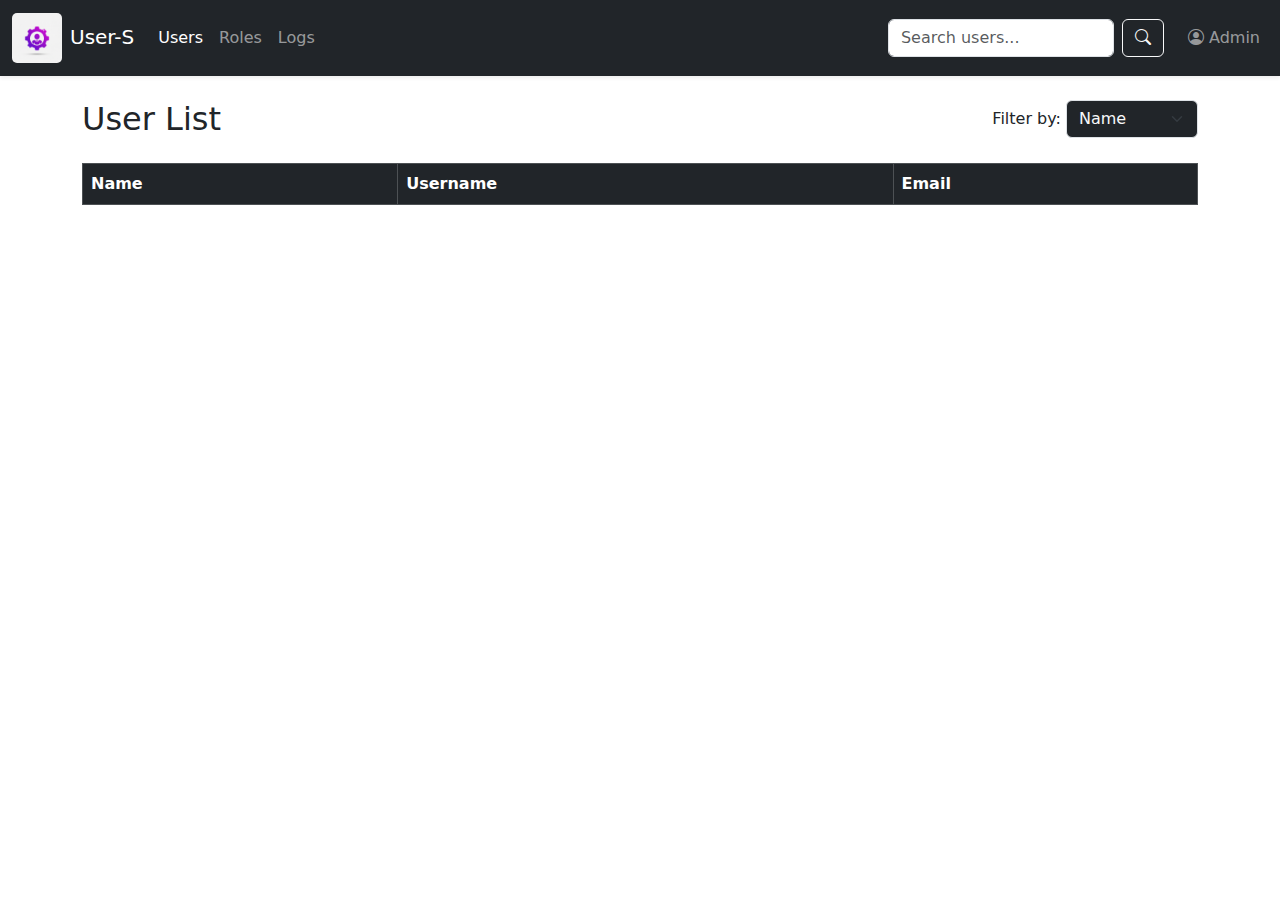
<file: utentiHome.html>
<!DOCTYPE html>
<html lang="it">

<head>
    <meta charset="UTF-8">
    <meta name="viewport" content="width=device-width, initial-scale=1.0">
    <title>User-S - Home</title>
    <!-- Bootstrap CSS -->
    <link href="https://cdn.jsdelivr.net/npm/bootstrap@5.3.6/dist/css/bootstrap.min.css" rel="stylesheet">

    <!-- Bootstrap Icons -->
    <link rel="stylesheet" href="https://cdn.jsdelivr.net/npm/bootstrap-icons@1.11.1/font/bootstrap-icons.css">

    <!-- Font Awesome -->
    <link rel="stylesheet" href="https://cdnjs.cloudflare.com/ajax/libs/font-awesome/6.5.0/css/all.min.css">

    <!-- CSS Personalizzato -->
    <link rel="stylesheet" href="utentiStyle.css">

    <!-- Favicon -->
    <link rel="icon" href="img/logo/logo0.png">

    <!-- Bootstrap JS -->
    <script src="https://cdn.jsdelivr.net/npm/bootstrap@5.3.6/dist/js/bootstrap.bundle.min.js" defer></script>

    <!-- JS Personalizzato -->
    <script src="utentiScript.js" defer></script>
</head>

<body>

    <!-- Spinner di caricamento -->
    <div id="spinner"
        class="d-flex justify-content-center align-items-center position-fixed top-0 start-0 w-100 h-100 bg-white"
        style="z-index: 1050;">
        <div class="spinner-border" role="status"></div>
    </div>

    <!-- HEADER -->
    <header>

        <!-- Navbar -->
        <nav class="navbar navbar-expand-md navbar-dark bg-dark shadow-sm">
            <div class="container-fluid">

                <!-- Logo -->
                <a class="navbar-brand" href="utentiHome.html">
                    <!-- <i class="bi bi-people-fill me-2"></i>Users -->
                    <img src="img/logo/logo0.png" alt="Logo Users" class="img-fluid me-2"
                        style="width: 50px; border-radius: 5px;">User-S
                </a>

                <!-- Bottone Hamburger -->
                <button class="navbar-toggler" type="button" data-bs-toggle="collapse" data-bs-target="#navbarAdmin"
                    aria-controls="navbarAdmin" aria-expanded="false" aria-label="Toggle navigation">
                    <span class="navbar-toggler-icon"></span>
                </button>

                <!-- Contenuto Collassabile -->
                <div class="collapse navbar-collapse" id="navbarAdmin">

                    <!-- Menu Navigazione -->
                    <ul class="navbar-nav me-3 mb-2 mb-md-0">
                        <li class="nav-item">
                            <a class="nav-link active" href="utentiHome.html">Users</a>
                        </li>
                        <li class="nav-item">
                            <a class="nav-link" href="#">Roles</a>
                        </li>
                        <li class="nav-item">
                            <a class="nav-link" href="#">Logs</a>
                        </li>
                    </ul>

                    <!-- Spazio Vuoto Flessibile -->
                    <div class="flex-grow-1 d-none d-md-block"></div>

                    <!-- Searchbar su md+ -->
                    <form class="d-none d-md-flex align-items-center me-3" role="search">
                        <input class="campoCerca form-control me-2" type="search" placeholder="Search users..."
                            aria-label="Search">
                        <button class="btn btn-outline-light" type="submit"><i class="bi bi-search"></i></button>
                    </form>

                    <!-- Profilo Admin -->
                    <ul class="navbar-nav ms-0">
                        <li class="nav-item dropdown">
                            <a class="nav-link" href="#" role="button" data-bs-toggle="dropdown" aria-expanded="false">
                                <i class="bi bi-person-circle"></i> Admin
                            </a>
                            <ul class="dropdown-menu dropdown-menu-end">
                                <li><a class="dropdown-item" href="#">Profile</a></li>
                                <li><a class="dropdown-item text-danger" href="#">Logout</a></li>
                            </ul>
                        </li>
                    </ul>

                </div>
            </div>
        </nav>

        <!-- Searchbar MOBILE: solo su XS e SM -->
        <div class="bg-dark py-2 d-md-none">
            <div class="container-fluid d-flex justify-content-center">
                <form class="d-flex align-items-center w-100 px-2" role="search">
                    <input class="campoCerca form-control me-2" type="search" placeholder="Search users..."
                        aria-label="Search">
                    <button class="btn btn-outline-light" type="submit"><i class="bi bi-search"></i></button>
                </form>
            </div>
        </div>


    </header>


    <main class="container">
        <div class="d-flex justify-content-between align-items-center my-4">
            <h2 class="m-0">User List</h2>

            <!-- <div class="dropdown">
                <button id="filtro" class="btn btn-secondary dropdown-toggle" type="button" data-bs-toggle="dropdown"
                    aria-expanded="false">
                    Select filter
                </button>
                <ul class="dropdown-menu">
                    <li><a id="filtroName" class="dropdown-item" href="#">Name</a></li>
                    <li><a id="filtroUsername" class="dropdown-item" href="#">Username</a></li>
                    <li><a id="filtroEmail" class="dropdown-item" href="#">Email</a></li>
                </ul>
            </div> -->

            <div>
                <label for="filterSelect" class="form-label">Filter by:</label>
                <select id="filterSelect" class="form-select w-auto d-inline-block bg-dark text-light">
                    <option value="name">Name</option>
                    <option value="username">Username</option>
                    <option value="email">Email</option>
                </select>
            </div>
        </div>



        <div class="table-responsive">
            <table id="tabellaUtenti" class="table table-bordered table-hover">
                <thead class="table-dark">
                    <tr>
                        <th>Name</th>
                        <th>Username</th>
                        <th>Email</th>
                    </tr>
                </thead>
                <tbody id="tBody">
                    <!-- Popolo dinamicamente con JS -->
                    <!-- <tr> -->
                    <!-- <td> -->
                    <!-- <td> -->
                    <!-- <td> -->
                </tbody>
            </table>

        </div>
    </main>


    <footer></footer>

</body>

</html>
</file>
<file: utentiStyle.css>
@media (max-width: 575.98px) {
    #tabellaUtenti {
        font-size: 0.55em;
    }

    #tabellaUtenti th,
    #tabellaUtenti td {
        padding: 0.3em;
        white-space: nowrap;
    }

    .table-responsive {
        overflow-x: auto;
    }
}
</file>
